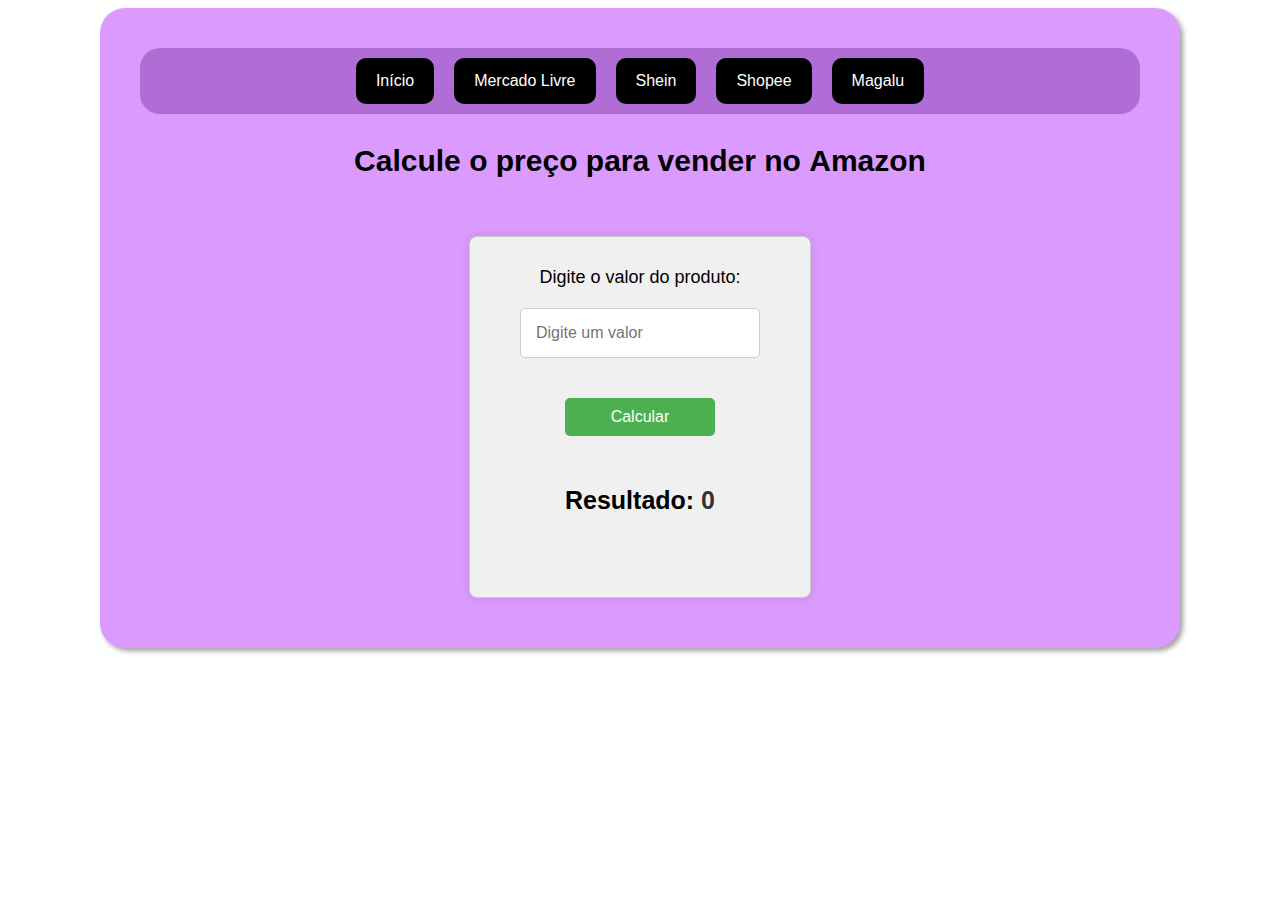
<file: amazon.html>
<!DOCTYPE html>
<html lang="pt-br">
<head>
    <meta charset="UTF-8">
    <meta name="viewport" content="width=device-width, initial-scale=1.0">
    <title>Amazon</title>
    <link rel="icon" type="image/amazon" href="img/favicon-amazon.jpeg">
    <link rel="stylesheet" href="style.css">
</head>
<body id="amazon">
   <main>
    <nav class="navbar">
        <ul>
            <li><a href="index.html">Início</a></li>
            <li><a href="ml.html">Mercado Livre</a></li>
            <li><a href="shein.html">Shein</a></li>
            <li><a href="shopee.html">Shopee</a></li>
            <li><a href="magalu.html">Magalu</a></li>
        </ul>
    </nav>


    <h1>Calcule o preço para vender no <b>Amazon</b></h1>

    <br>


    <div class="form">

        <label for="inputValue">Digite o valor do produto:</label>
        <input type="number" id="inputValue" placeholder="Digite um valor">
        <button onclick="calculateAmazon()">Calcular</button>
        <h2>Resultado: <span id="result">0</span></h2>
        <script src="calculadora.js"></script>

    </div>
   </main>


    <br>

<!--
    <div class="voltar">
        <a href="index.html" >Voltar</a>
    </div>


-->

</body>
</html>
</file>
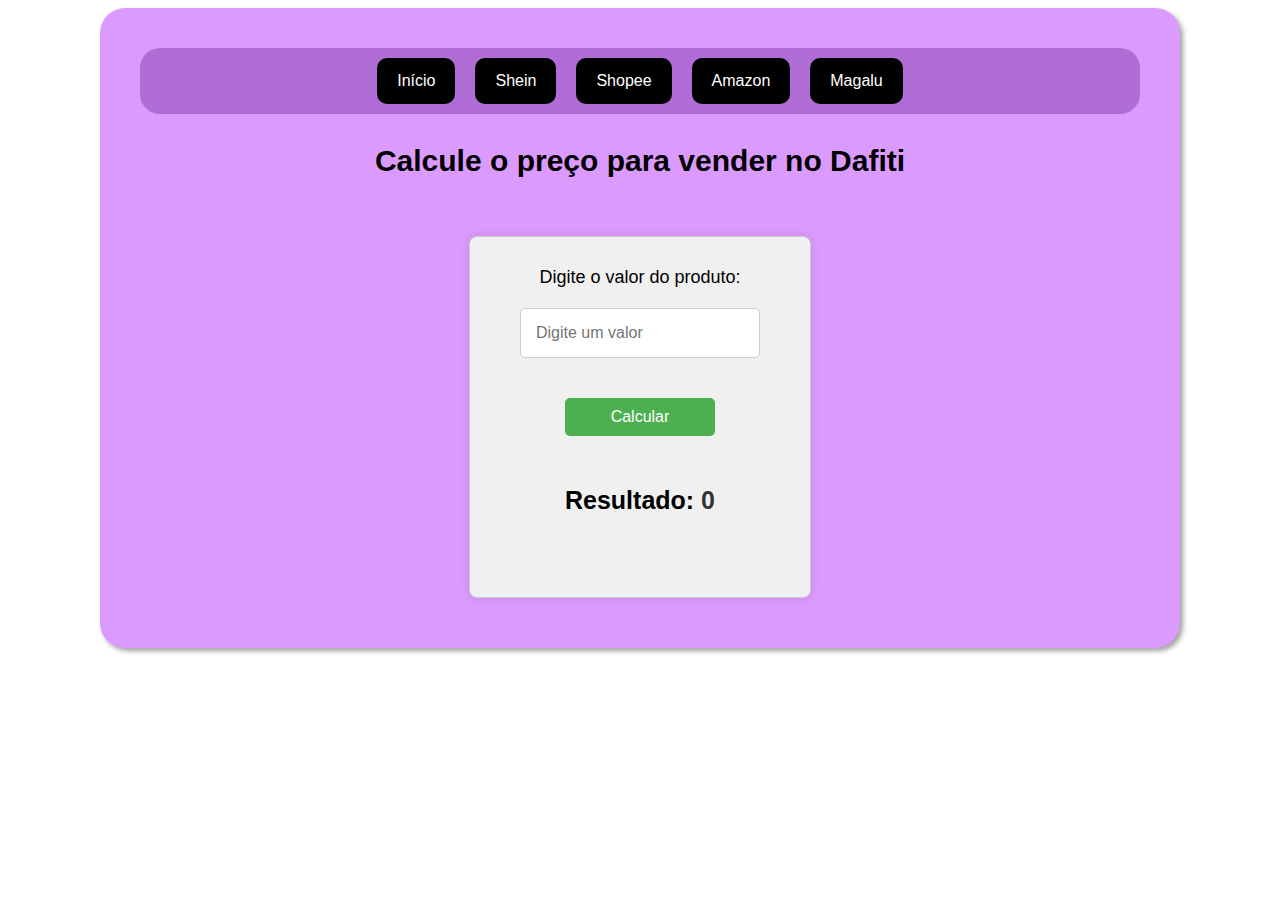
<file: dafiti.html>
<!DOCTYPE html>
<html lang="pt-br">
<head>
    <meta charset="UTF-8">
    <meta name="viewport" content="width=device-width, initial-scale=1.0">
    <title>Dafiti</title>
    <link rel="stylesheet" href="style.css">
</head>
<body id="dafiti">
    <main>
        <nav class="navbar">
            <ul>
                <li><a href="index.html">Início</a></li>
                <li><a href="shein.html">Shein</a></li>
                <li><a href="shopee.html">Shopee</a></li>
                <li><a href="amazon.html">Amazon</a></li>
                <li><a href="magalu.html">Magalu</a></li>
            </ul>
        </nav>


        <h1>Calcule o preço para vender no Dafiti</h1>

        <br>


        <div class="form">

            <label for="inputValue">Digite o valor do produto:</label>
            <input type="number" id="inputValue" placeholder="Digite um valor">
            <button onclick="calculateDafiti()">Calcular</button>
            <h2>Resultado: <span id="result">0</span></h2>
            <script src="calculadora.js"></script>

        </div>

    </main>
    


    <br>

<!--
    <div class="voltar">
        <a href="index.html" >Voltar</a>
    </div>


-->


</body>
</html>
</file>
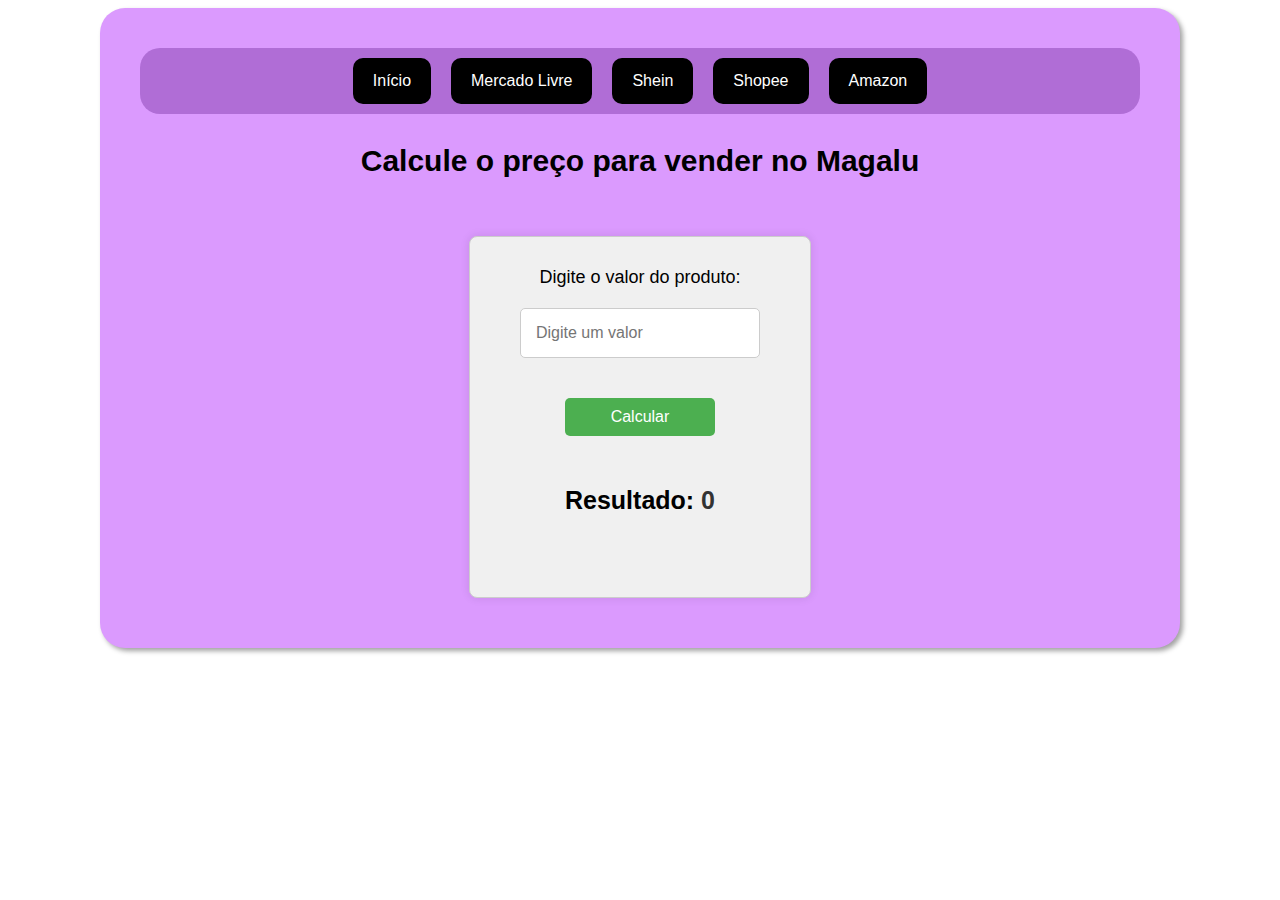
<file: magalu.html>
<!DOCTYPE html>
<html lang="pt-br">
<head>
    <meta charset="UTF-8">
    <meta name="viewport" content="width=device-width, initial-scale=1.0">
    <title>Magalu</title>
    <link rel="icon" type="image/magalu" href="img/favicon-magalu.png">
    <link rel="stylesheet" href="style.css">
</head>
<body id="magalu">
    <main>
        <nav class="navbar">
            <ul>
                <li><a href="index.html">Início</a></li>
                <li><a href="ml.html">Mercado Livre</a></li>
                <li><a href="shein.html">Shein</a></li>
                <li><a href="shopee.html">Shopee</a></li>
                <li><a href="amazon.html">Amazon</a></li>
            </ul>
        </nav>
    
    
        <h1>Calcule o preço para vender no <b>Magalu</b></h1>
    
        <br>
    
    
        <div class="form">
    
            <label for="inputValue">Digite o valor do produto:</label>
            <input type="number" id="inputValue" placeholder="Digite um valor">
            <button onclick="calculateMagalu()">Calcular</button>
            <h2>Resultado: <span id="result">0</span></h2>
            <script src="calculadora.js"></script>
    
        </div>
    
    </main>

    <br>

<!--
    <div class="voltar">
        <a href="index.html" >Voltar</a>
    </div>


-->

</body>
</html>
</file>
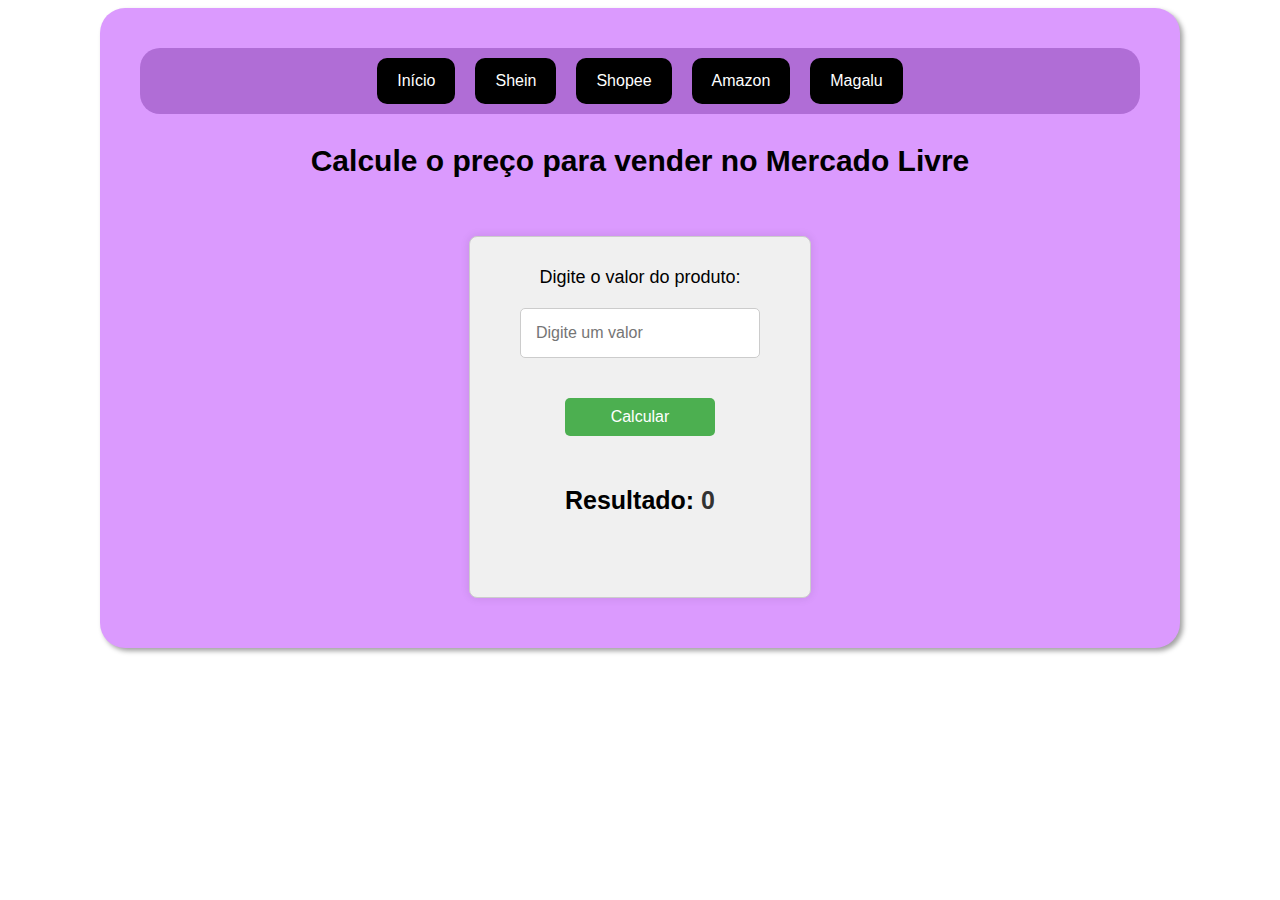
<file: ml.html>
<!DOCTYPE html>
<html lang="pt-br">
<head>
    <meta charset="UTF-8">
    <meta name="viewport" content="width=device-width, initial-scale=1.0">
    <title>Mercado Livre</title>
    <link rel="icon" type="image/mercaolivre" href="img/favicon-ml.jpg">
    <link rel="stylesheet" href="style.css">
</head>
<body id="ml">

   <main>
    <nav class="navbar">
        <ul>
            <li><a href="index.html">Início</a></li>
            <li><a href="shein.html">Shein</a></li>
            <li><a href="shopee.html">Shopee</a></li>
            <li><a href="amazon.html">Amazon</a></li>
            <li><a href="magalu.html">Magalu</a></li>
        </ul>
    </nav>


    <h1>Calcule o preço para vender no <b>Mercado Livre</b></h1>

    <br>


    <div class="form">

        <label for="inputValue">Digite o valor do produto:</label>
        <input type="number" id="inputValue" placeholder="Digite um valor">
        <button onclick="calculateML()">Calcular</button>
        <h2>Resultado: <span id="result">0</span></h2>
        <script src="calculadora.js"></script>

    </div>

   </main>


<br>

<!--
    <div class="voltar">
        <a href="index.html" >Voltar</a>
    </div>


-->

</body>
</html>
</file>
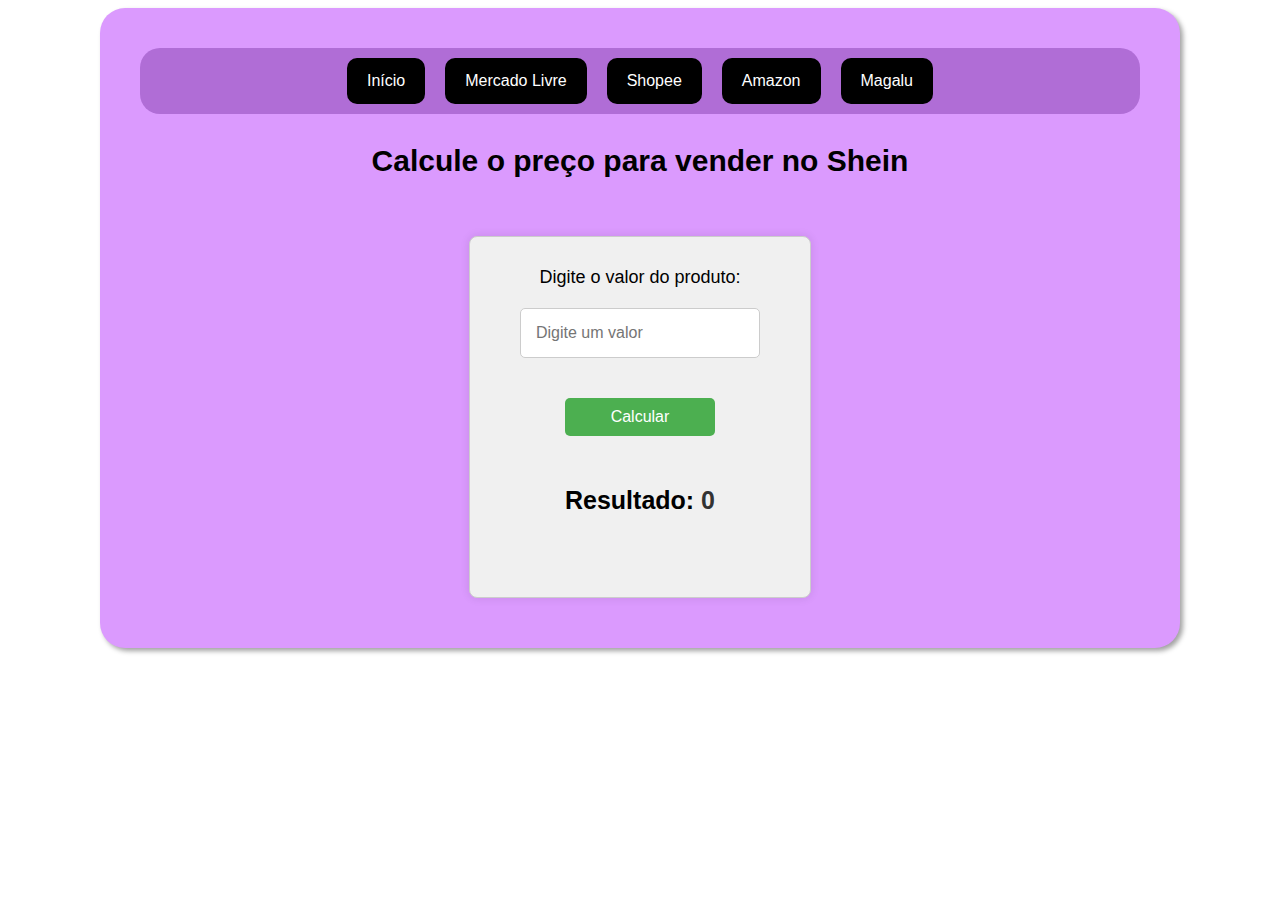
<file: shein.html>
<!DOCTYPE html>
<html lang="pt-br">
<head>
    <meta charset="UTF-8">
    <meta name="viewport" content="width=device-width, initial-scale=1.0">
    <title>Shein</title>
    <link rel="icon" type="image/shein" href="img/favicon-shein.png">
    <link rel="stylesheet" href="style.css">
</head>
<body id="shein">
    
    <main>
        <nav class="navbar">
            <ul>
                <li><a href="index.html">Início</a></li>
                <li><a href="ml.html">Mercado Livre</a></li>
                <li><a href="shopee.html">Shopee</a></li>
                <li><a href="amazon.html">Amazon</a></li>
                <li><a href="magalu.html">Magalu</a></li>
            </ul>
        </nav>
    
    
        <h1>Calcule o preço para vender no <b>Shein</b></h1>
    
        <br>
    
    
        <div class="form">
    
            <label for="inputValue">Digite o valor do produto:</label>
            <input type="number" id="inputValue" placeholder="Digite um valor">
            <button onclick="calculateShein()">Calcular</button>
            <h2>Resultado: <span id="result">0</span></h2>
            <script src="calculadora.js"></script>
    
        </div>
    </main>

    <br>

<!--
    <div class="voltar">
        <a href="index.html" >Voltar</a>
    </div>


-->
</body>
</html>
</file>
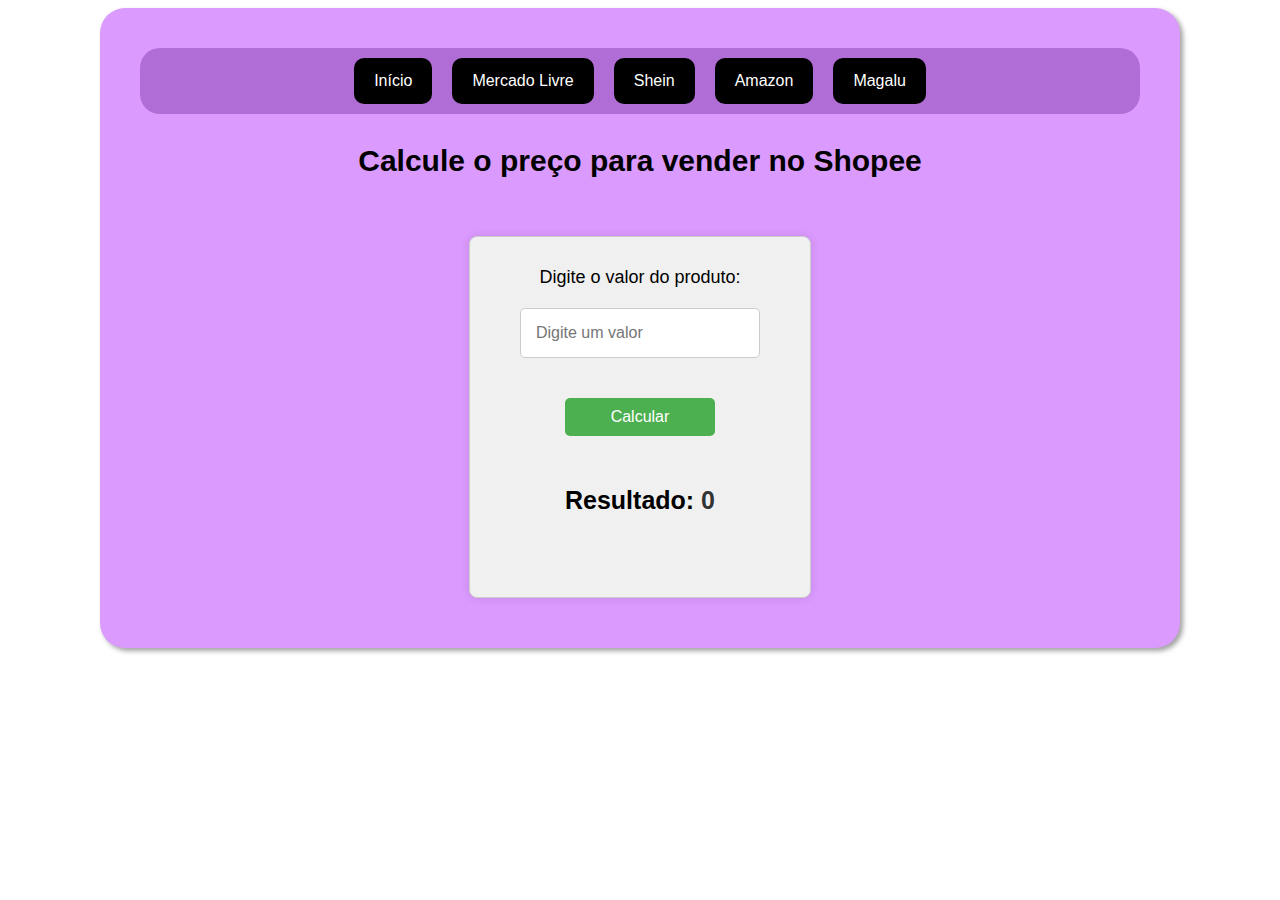
<file: shopee.html>
<!DOCTYPE html>
<html lang="pt-br">
<head>
    <meta charset="UTF-8">
    <meta name="viewport" content="width=device-width, initial-scale=1.0">
    <title>Shopee</title>
    <link rel="icon" type="image/shopee" href="img/favicon-shopee.jpg">
    <link rel="stylesheet" href="style.css">
</head>
<body id="shopee">
    <main>
        <nav class="navbar">
            <ul>
                <li><a href="index.html">Início</a></li>
                <li><a href="ml.html">Mercado Livre</a></li>
                <li><a href="shein.html">Shein</a></li>
                <li><a href="amazon.html">Amazon</a></li>
                <li><a href="magalu.html">Magalu</a></li>
            </ul>
        </nav>
    
    
        <h1>Calcule o preço para vender no <b>Shopee</b></h1>
    
        <br>
    
    
        <div class="form">
    
            <label for="inputValue">Digite o valor do produto:</label>
            <input type="number" id="inputValue" placeholder="Digite um valor">
            <button onclick="calculateShopee()">Calcular</button>
            <h2>Resultado: <span id="result">0</span></h2>
            <script src="calculadora.js"></script>
    
        </div>
    </main>


    <br>
<!--
    <div class="voltar">
        <a href="index.html" >Voltar</a>
    </div>


-->

</body>
</html>
</file>
<file: style.css>
* {
    
    font-family: 'Trebuchet MS', 'Lucida Sans Unicode', 'Lucida Grande', 'Lucida Sans', Arial, sans-serif;

  }

  :root {
    --background-color: #f0f0f0;
    --roxo-escuro: #b06dd6;
    --roxo-claro: #db9afe;
    --branco: white;
    --link-hover-color: #ddd;
    --link-hover-background: #555;
    --container-background: #fff;
    --border-color: #0f0f0f;
    --text-color: #333;

    --content-box-width: 80%;
    --content-box-padding: 15px;
    --content-box-border-radius: 20px;
    --content-box-box-shadow: 0 0 10px rgba(0, 0, 0, 0.1);
}

main {
    background-color: var(--cor3); /* rgba(165, 172, 161, 0.801);  */
    width: 1000px;
    height: auto;
    margin: auto;
    box-shadow: 3px 3px 5px rgba(0, 0, 0, 0.37);
    padding: 40px;
    background-color: var(--roxo-claro);
    border-radius: 25px;
}

main h1 {
    margin-bottom: 20px; /* Espaço entre o título e as imagens */
    margin-top: 20px;
    font-size: 30px;
    justify-content: center;
    align-items: center;
    text-align: center;
    padding: 10px;
}

.container { 
    display: inline-block;
    flex-direction: column;
    justify-content: center;
    align-items: center;
    text-align: center;
    width: auto;
    height: auto;
    background-color: var(--roxo-claro);
    padding: var(--content-box-padding);
    border-radius: var(--content-box-border-radius);
    box-shadow: var(--content-box-box-shadow);
}

.container img {
    max-width: 100%;
    height: auto;
    margin: 10px; /* Espaço entre as imagens */
    width: 230px;
    height: 180px;
    border-radius: 30px;
    border: 3px;
    border-color: black;
    align-items: center;
}

  .navbar {
    width: 100%;
    background-color: var(--roxo-escuro);
    overflow: hidden;
    border-radius: 20px;
}

.navbar ul {
    margin: 0;
    padding: 0;
    list-style-type: none; /* Remove marcadores de lista */
    display: flex; /* Faz com que os itens de lista fiquem em linha */
    justify-content: center; /* Centraliza os itens no centro da barra de navegação */
}

.navbar ul li {
    margin: 10px;
    display: inline; /* Exibe os itens de lista em linha */
}

.navbar ul li a {
    display: block;
    background-color: black;
    color: white;
    text-align: center;
    padding: 14px 20px;
    text-decoration: none;
    border-radius: 10px;
}

.navbar ul li a:hover {
    background-color: #ddd;
    color: black;
}

.form {
    width: 300px;
    height: 320px;
    /*max-width: 800px; /* Ajuste conforme necessário */
    margin: 10px auto;
    padding: 20px;
    background-color: #f0f0f0;
    border: 1px solid #ccc;
    border-radius: 8px;
    box-shadow: 0 0 10px rgba(0, 0, 0, 0.1);
    text-align: center;
}

.form label {
    font-size: 18px;
    display: block;
    margin-top: 10px;
    margin-bottom: 20px;
    
}

.form input[type="number"] {
    width: 80%; /* Faz o input ocupar toda a largura da div */
    padding: 15px;
    margin-bottom: 40px;
    box-sizing: border-box; /* Garante que o padding não aumente a largura total */
    border: 1px solid #ccc; /* Estilo da borda */
    border-radius: 5px; /* Bordas arredondadas */
    font-size: 16px; /* Tamanho da fonte */

}

.form button {
    width: 50%;
    padding: 10px 20px;
    background-color: #4CAF50;
    color: white;
    border: none;
    border-radius: 5px;
    cursor: pointer;
    font-size: 16px;
}

.form button:hover {
    background-color: #45a049;
}

.form h2 {
    font-size: 25px;
    margin-top: 50px;
}

.form h2 span {
    font-weight: bold;
    color: #333;
}
/*
.form{
    margin: 10px;
}

.form label{
    font-size: 18px;
}

.form input{
    margin: 10px;
    size: 60px;
}

.form h2{
    font-size: 22px;
}

.form button{
    margin: 10px;
    size: 50px;
}



*/
/*
#ml{
    background-color: yellow;
}

#amazon{
    background-color: #555;
}

#magalu{
    background-color: blue;
}

#shopee{
    background-color: orange;
}

#shein{
    background-color: aqua;
}*/
</file>
